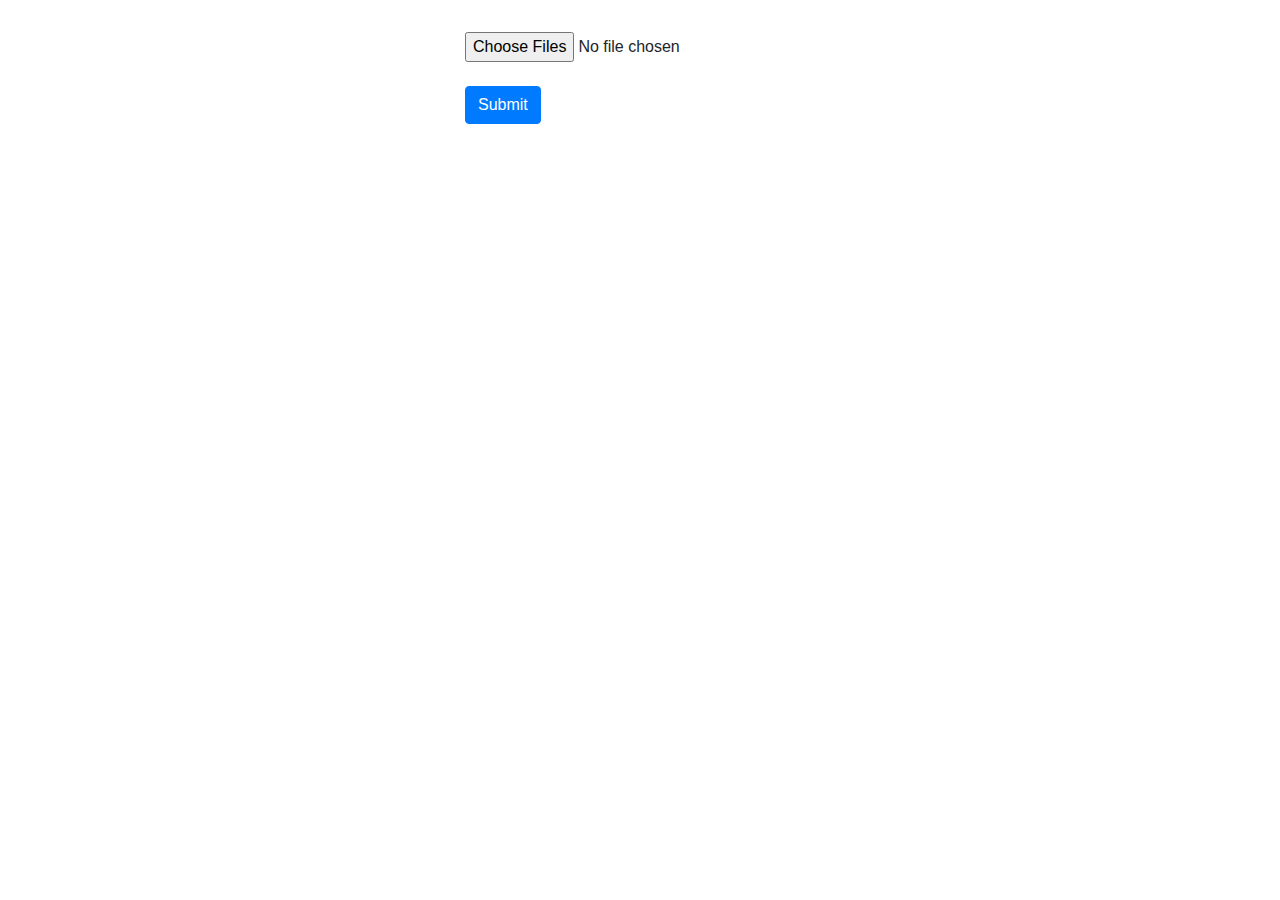
<file: airbus-ship-detection-segmentation/app/templates/upload.html>
<!DOCTYPE html>
<html lang="en">

<head>
    <meta charset="UTF-8">
    <meta name="viewport" content="width=device-width, initial-scale=1.0">
    <meta http-equiv="X-UA-Compatible" content="ie=edge">
    <title>ship-detection</title>
    <script src="https://cdnjs.cloudflare.com/ajax/libs/twitter-bootstrap/4.2.1/js/bootstrap.min.js"></script>
    <link rel="stylesheet" href="https://cdnjs.cloudflare.com/ajax/libs/twitter-bootstrap/4.2.1/css/bootstrap.min.css" />
</head>

<body>
    <div class="container">
        <div class="row">
            <div class="offset-md-4 col-md-4">
                <form action="/upload" method="post" enctype="multipart/form-data">
                    <div class="custom-file">
                        <input type="file" name="files" multiple>
                    </div>
                    <input type="submit" value="Submit" name="submit" class="btn btn-primary">
                </form>
            </div>
        </div>
    </div>

    <style>
        .container {
            margin-top: 32px;
        }
        .custom-file {
            margin-bottom: 16px;
        }
    </style>
</body>

</html>
</file>
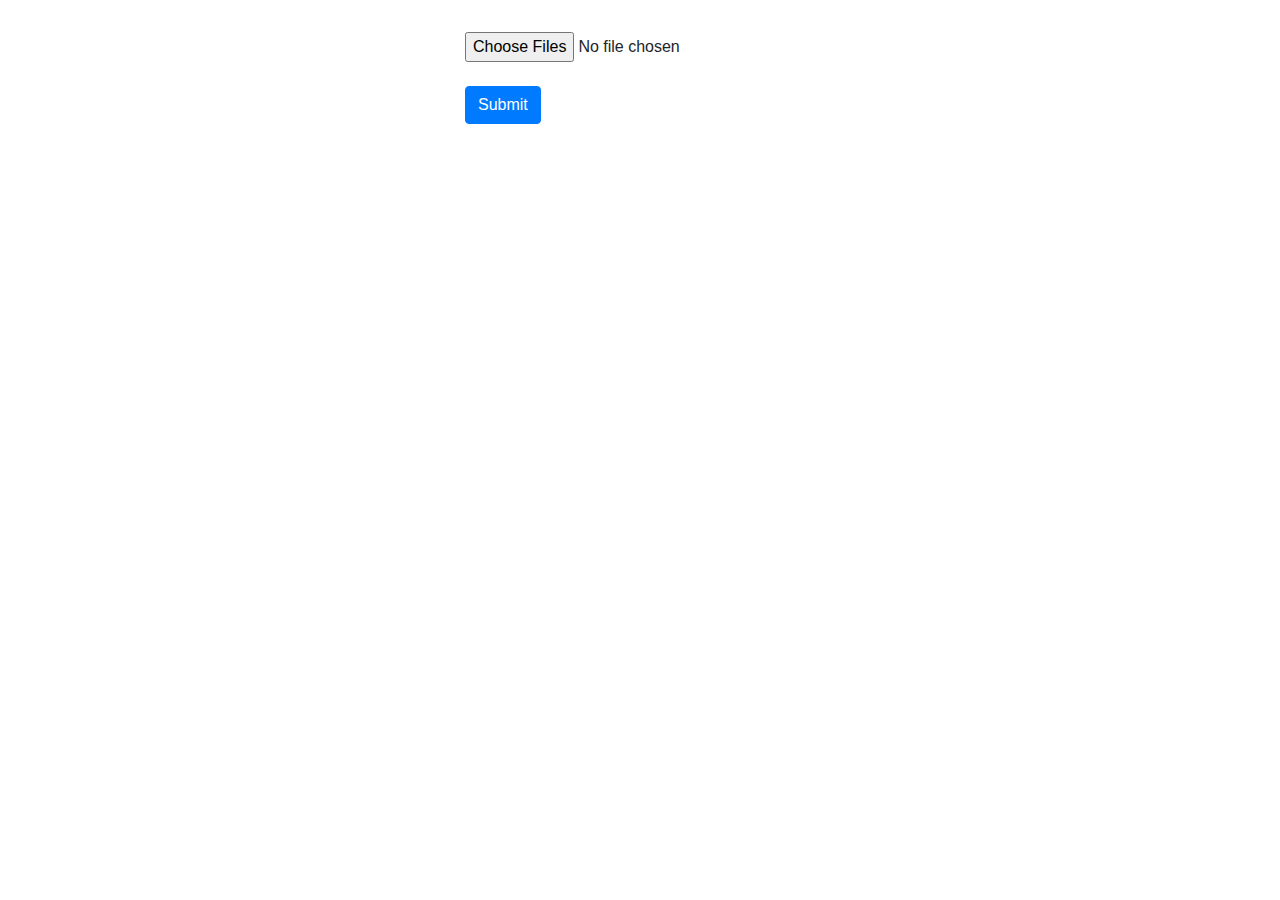
<file: model-visual-explanation/app/templates/upload.html>
<!DOCTYPE html>
<html lang="en">

<head>
    <meta charset="UTF-8">
    <meta name="viewport" content="width=device-width, initial-scale=1.0">
    <meta http-equiv="X-UA-Compatible" content="ie=edge">
    <title>wild-cats</title>
    <script src="https://cdnjs.cloudflare.com/ajax/libs/twitter-bootstrap/4.2.1/js/bootstrap.min.js"></script>
    <link rel="stylesheet" href="https://cdnjs.cloudflare.com/ajax/libs/twitter-bootstrap/4.2.1/css/bootstrap.min.css" />
</head>

<body>
    <div class="container">
        <div class="row">
            <div class="offset-md-4 col-md-4">
                <form action="/upload" method="post" enctype="multipart/form-data">
                    <div class="custom-file">
                        <input type="file" name="files" multiple>
                    </div>
                    <input type="submit" value="Submit" name="submit" class="btn btn-primary">
                </form>
            </div>
        </div>
    </div>

    <style>
        .container {
            margin-top: 32px;
        }
        .custom-file {
            margin-bottom: 16px;
        }
    </style>
</body>

</html>
</file>
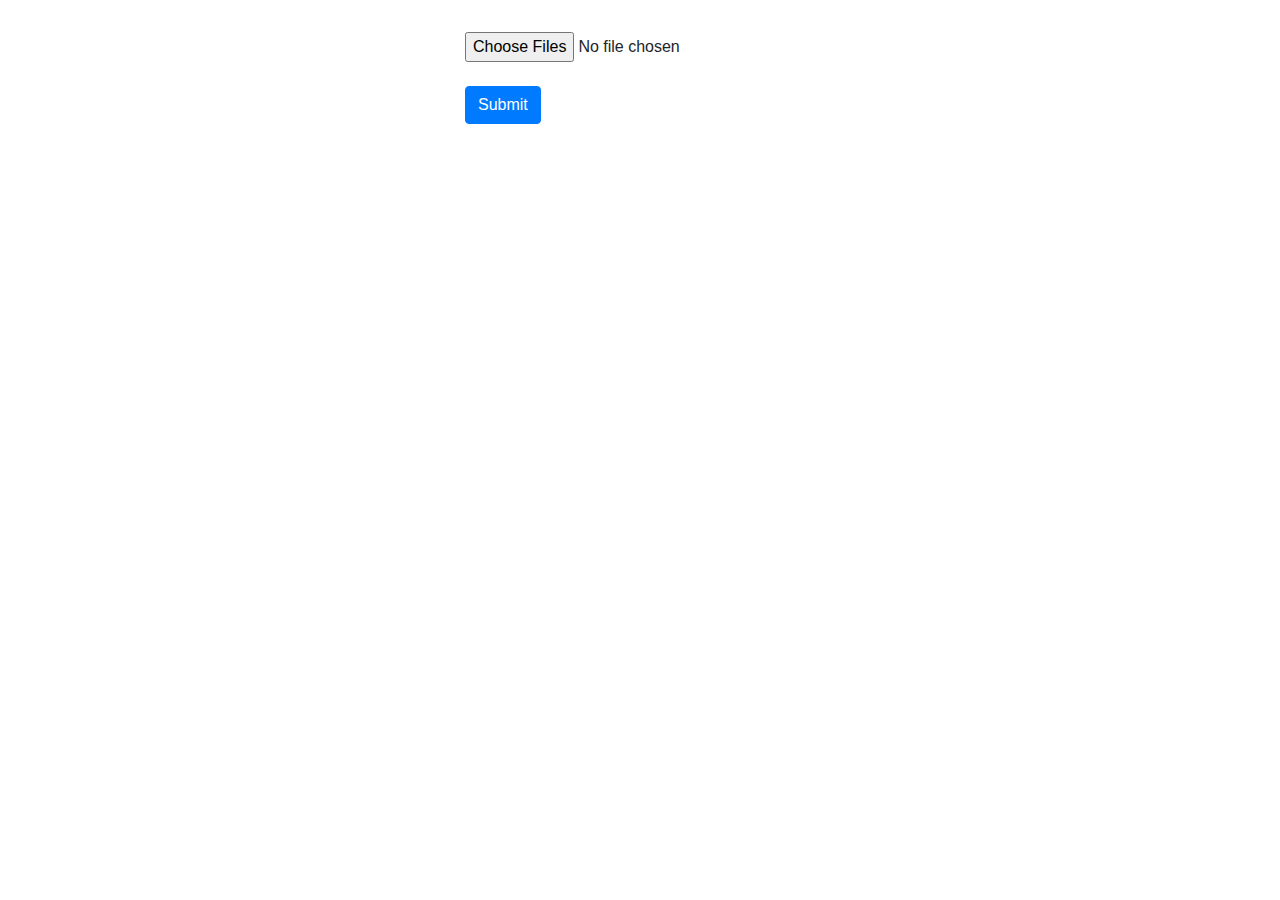
<file: planet-amazon-classification/app/templates/upload.html>
<!DOCTYPE html>
<html lang="en">

<head>
    <meta charset="UTF-8">
    <meta name="viewport" content="width=device-width, initial-scale=1.0">
    <meta http-equiv="X-UA-Compatible" content="ie=edge">
    <title>planet-amazon</title>
    <script src="https://cdnjs.cloudflare.com/ajax/libs/twitter-bootstrap/4.2.1/js/bootstrap.min.js"></script>
    <link rel="stylesheet" href="https://cdnjs.cloudflare.com/ajax/libs/twitter-bootstrap/4.2.1/css/bootstrap.min.css" />
</head>

<body>
    <div class="container">
        <div class="row">
            <div class="offset-md-4 col-md-4">
                <form action="/upload" method="post" enctype="multipart/form-data">
                    <div class="custom-file">
                        <input type="file" name="files" multiple>
                    </div>
                    <input type="submit" value="Submit" name="submit" class="btn btn-primary">
                </form>
            </div>
        </div>
    </div>

    <style>
        .container {
            margin-top: 32px;
        }
        .custom-file {
            margin-bottom: 16px;
        }
    </style>
</body>

</html>
</file>
